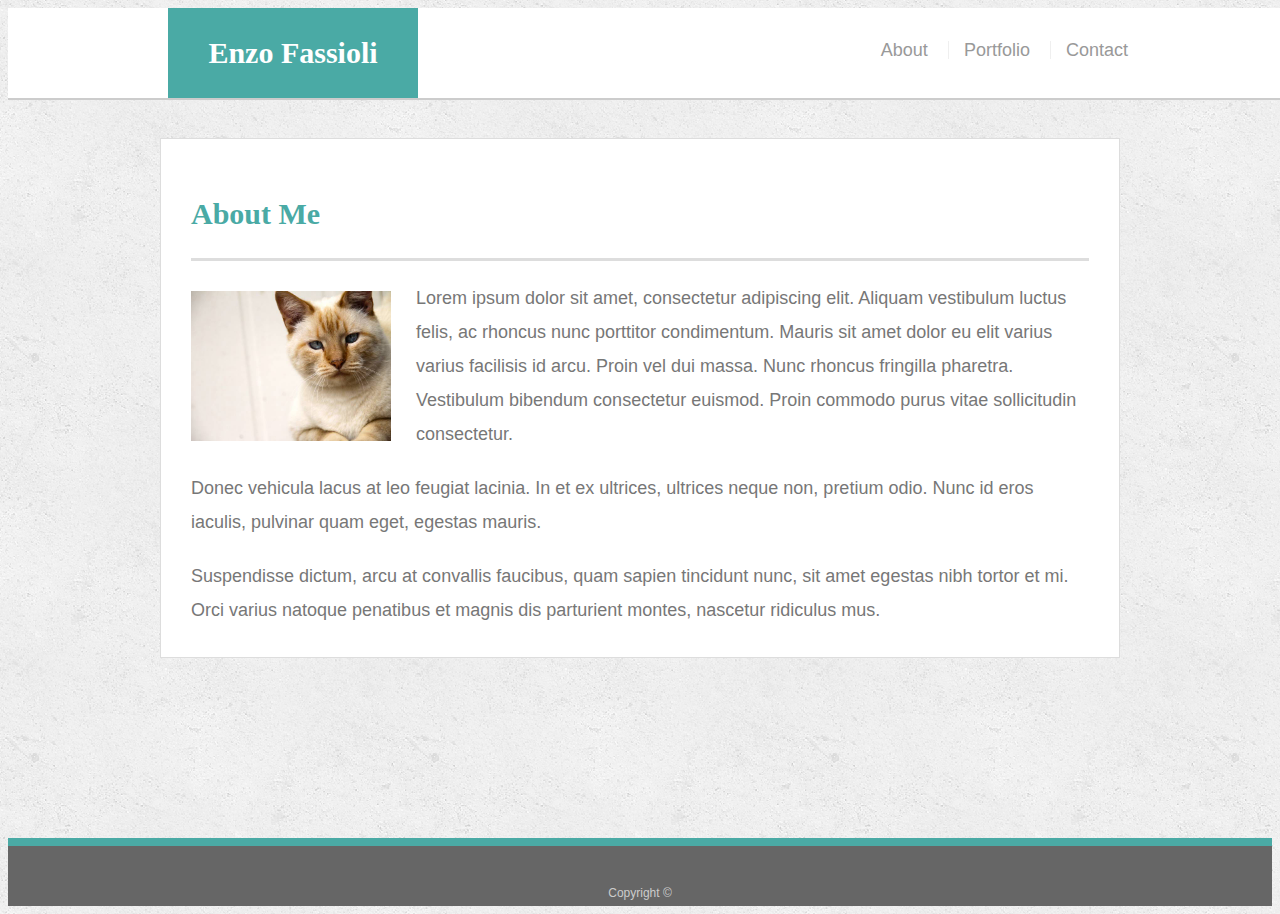
<file: index.html>
<!doctype html>
<html lang="en-us">

<head>
  <meta charset="UTF-8">
  <meta name="viewport" content="width=device-width, initial-scale=1.0">
  <title>About | Enzo</title>
  <link rel="stylesheet" type="text/css" href="assets/css/style.css">
</head>

<body>

  <header id="masthead">
    <div class="container">
      <a href="index.html" id="logo">Enzo Fassioli</a>
      <nav>
        <a href="index.html">About</a>
        <a href="portfolio.html">Portfolio</a>
        <a href="contact.html">Contact</a>
      </nav>
    </div>
  </header>

  <div id="main-container" class="container">
    <section class="main-section">
      <h1>About Me</h1>

      <img src="assets/images/cat.jpg" class="auth-image" alt="Your Name">

      <p>Lorem ipsum dolor sit amet, consectetur adipiscing elit. Aliquam vestibulum luctus felis, ac rhoncus nunc porttitor condimentum. Mauris sit amet dolor eu elit varius varius facilisis id arcu. Proin vel dui massa. Nunc rhoncus fringilla pharetra. Vestibulum bibendum consectetur euismod. Proin commodo purus vitae sollicitudin consectetur.</p>

      <p>Donec vehicula lacus at leo feugiat lacinia. In et ex ultrices, ultrices neque non, pretium odio. Nunc id eros iaculis, pulvinar quam eget, egestas mauris.</p>

      <p>Suspendisse dictum, arcu at convallis faucibus, quam sapien tincidunt nunc, sit amet egestas nibh tortor et mi. Orci varius natoque penatibus et magnis dis parturient montes, nascetur ridiculus mus.</p>

    </section>

  </div>

  <footer>
    <div class="container">
      Copyright &copy; 
    </div>
  </footer>
</body>

</html>
</file>
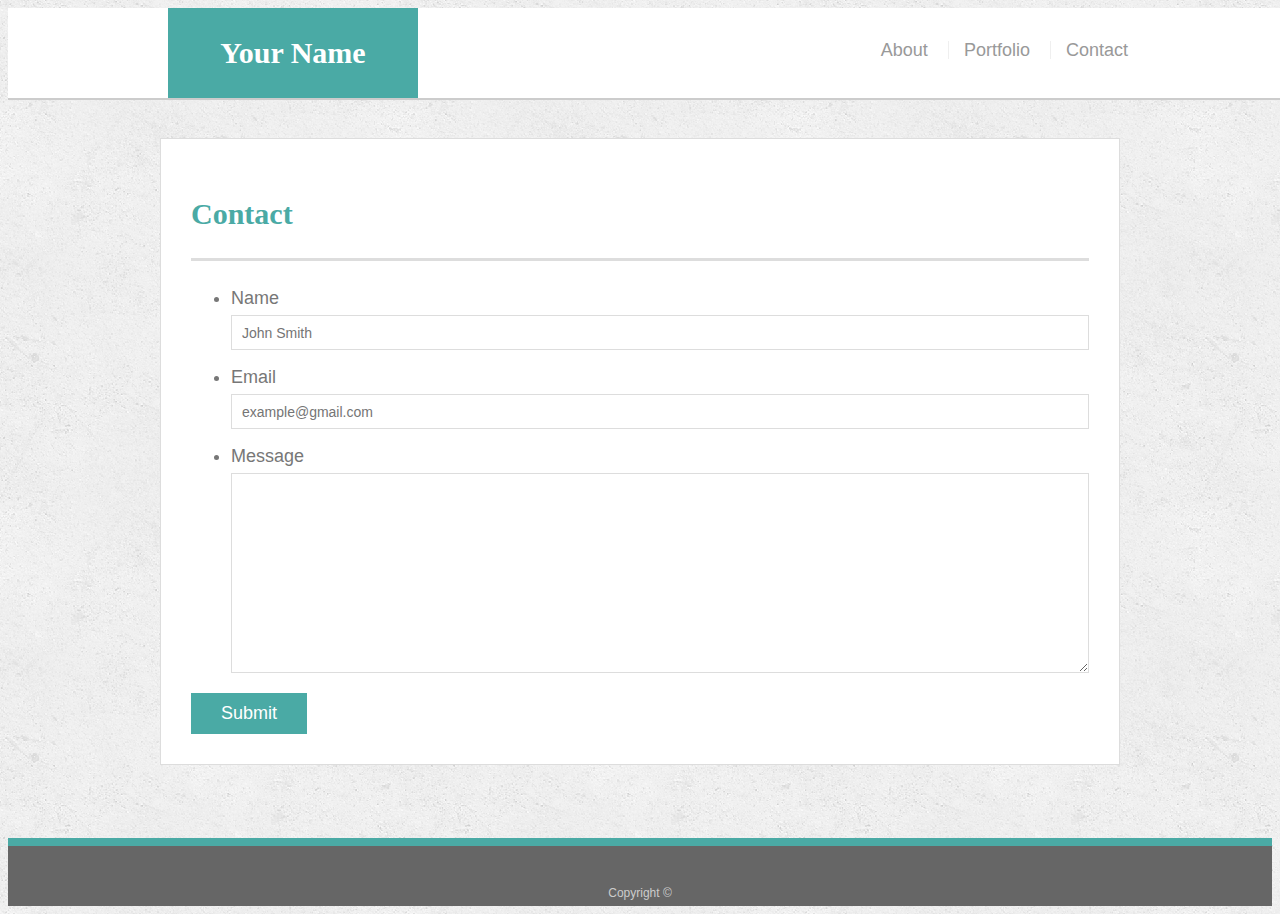
<file: contact.html>
<!doctype html>
<html lang="en-us">

<head>
  <meta charset="UTF-8">
  <title>Contact | Your Name</title>
  <link rel="stylesheet" type="text/css" href="assets/css/style.css">
</head>

<body>

  <header id="masthead">
    <div class="container">
      <a href="index.html" id="logo">Your Name</a>
      <nav>
        <a href="index.html">About</a>
        <a href="portfolio.html">Portfolio</a>
        <a href="contact.html">Contact</a>
      </nav>
    </div>
  </header>

  <div id="main-container" class="container">
    <section class="main-section">
      <h1>Contact</h1>

      <form id="contact-form">
        <ul>
          <li>
            <label for="name">Name</label>
            <input type="text" id="name" name="name" placeholder="John Smith" required="required">
          </li>
          <li>
            <label for="email">Email</label>
            <input type="email" id="email" name="email" placeholder="example@gmail.com" required="required">
          </li>
          <li>
            <label for="message">Message</label>
            <textarea id="message" name="message" required="required"></textarea>
          </li>
        </ul>
        <input type="submit">
      </form>

    </section>

  </div>

  <footer>
    <div class="container">
      Copyright &copy; 
    </div>
  </footer>
</body>

</html>
</file>
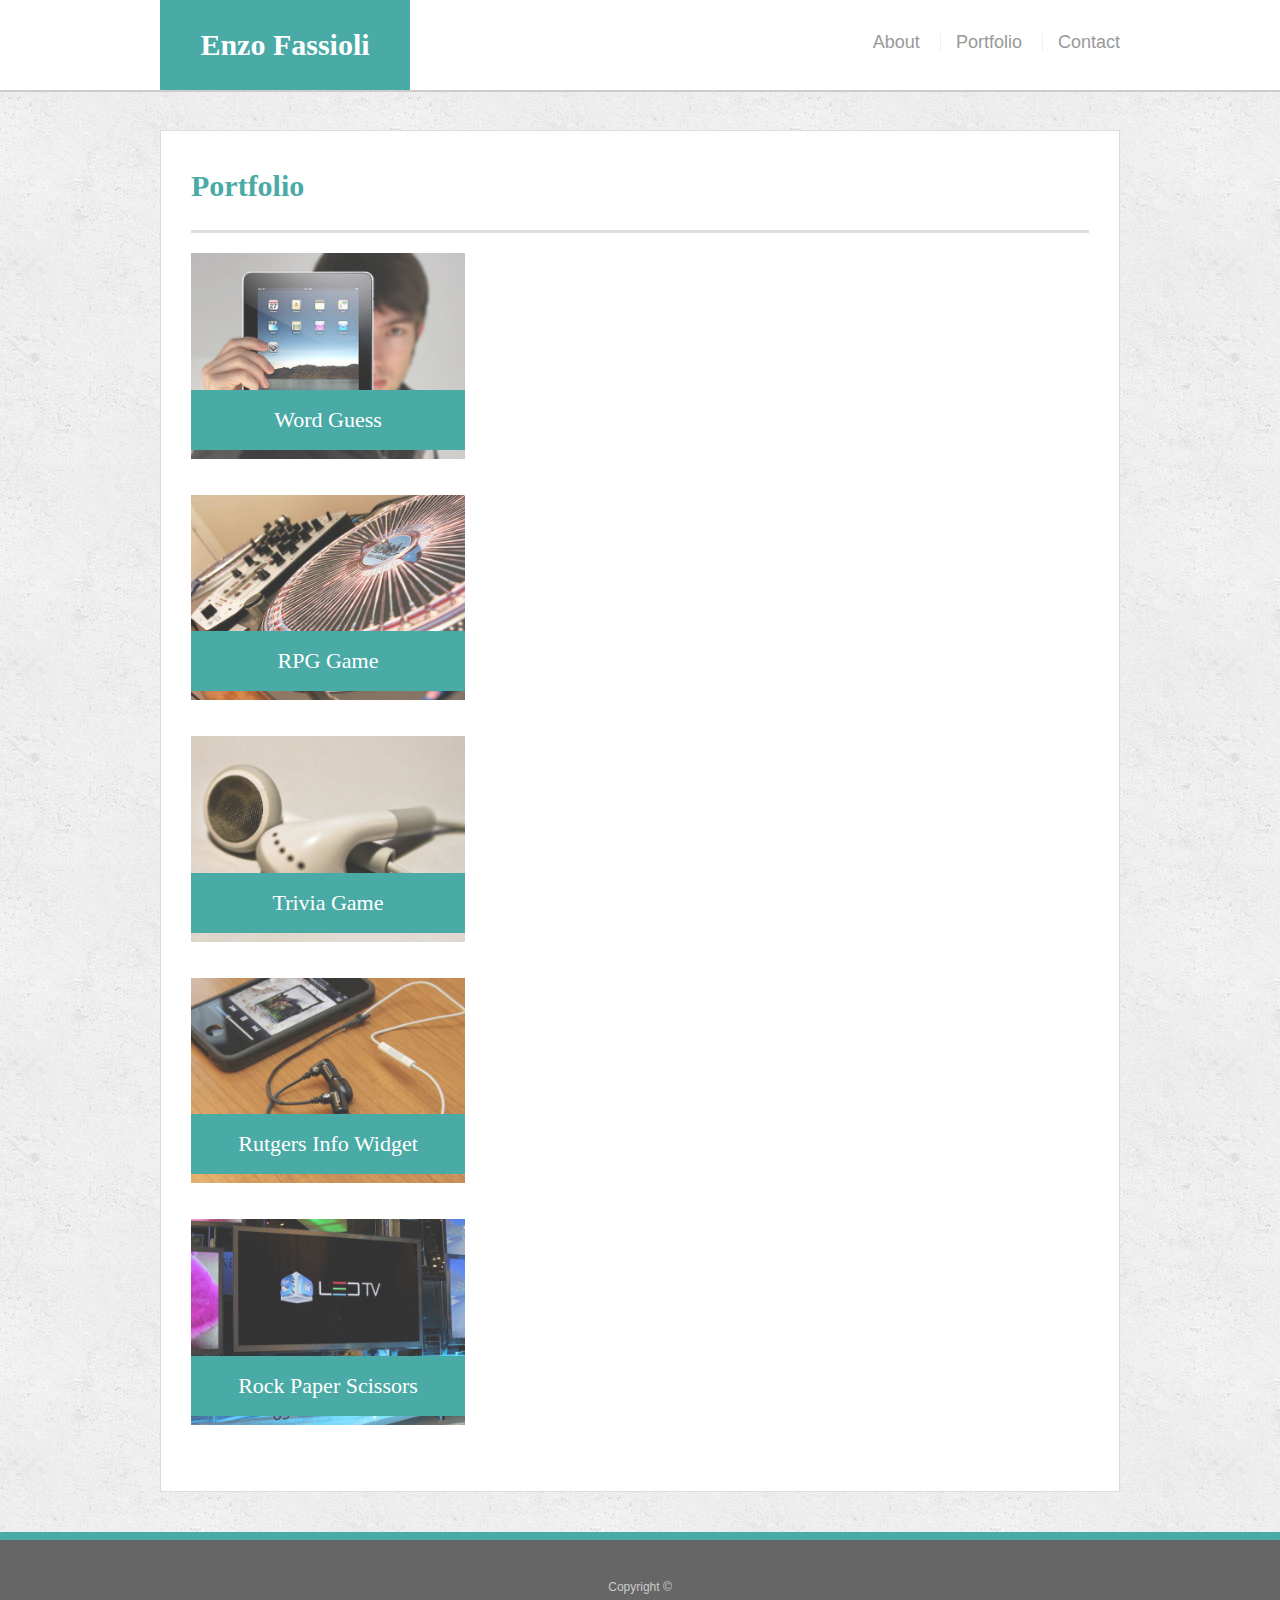
<file: portfolio.html>
<!doctype html>
<html lang="en-us">

<head>
  <meta charset="UTF-8">
  <title>Portfolio | Your Name</title>
  <link rel="stylesheet" href="assets/css/reset.css">
  <link rel="stylesheet" type="text/css" href="assets/css/style.css">
</head>

<body>

  <header id="masthead">
    <div class="container">
      <a href="index.html" id="logo">Enzo Fassioli</a>
      <nav>
        <a href="index.html">About</a>
        <a href="portfolio.html">Portfolio</a>
        <a href="contact.html">Contact</a>
      </nav>
    </div>
  </header>

  <div id="main-container" class="container">
    <section class="main-section">
      <h1>Portfolio</h1>

      <div class="work">
        <img src="assets/images/technics-q-c-640-480-1.jpg" alt="Word Guess">

        <h3>Word Guess</h3>
      </div>
      <div class="work">
        <img src="assets/images/technics-q-c-640-480-2.jpg" alt="RPG Game">

        <h3>RPG Game</h3>
      </div>
      <div class="work">
        <img src="assets/images/technics-q-c-640-480-5.jpg" alt="Trivia Game">

        <h3>Trivia Game</h3>
      </div>
      <div class="work">
        <img src="assets/images/technics-q-c-640-480-7.jpg" alt="Rutgers Info Widget">

        <h3>Rutgers Info Widget</h3>
      </div>
      <div class="work">
        <img src="assets/images/technics-q-c-640-480-9.jpg" alt="Rock Paper Scissors">

        <h3>Rock Paper Scissors</h3>
      </div>

    </section>

  </div>

  <footer>
    <div class="container">
      Copyright &copy;
    </div>
  </footer>
</body>

</html>
</file>
<file: assets/css/style.css>
body {
  font-family: Arial, "Helvetica Neue", Helvetica, sans-serif;
  font-size: 18px;
  line-height: 34px;
  color: #777777;
  background: url("../images/concrete_seamless.png");
}

* {
  box-sizing: border-box;
}

/* general */

.container {
  width: 100%;
  max-width: 960px;
  margin: 0 auto;
  clear: both;
}

h1,
h2,
h3,
p {
  margin-bottom: 20px;
}

p:last-child {
  margin-bottom: 0;
}

h1,
h2,
h3 {
  font-family: Georgia, Times, "Times New Roman", serif;
  font-weight: 700;
  color: #4aaaa5;
}

h1 {
  padding-bottom: 20px;
  font-size: 30px;
  line-height: 49px;
  border-bottom: 3px solid #dddddd;
}

h2,
h3 {
  font-size: 22px;
}

/* header */

#masthead {
  position: fixed;
  z-index: 99;
  width: 100%;
  margin: 0 0 30px;
  overflow: auto;
  color: #ffffff;
  background: #ffffff;
  border-bottom: 2px solid #cccccc;
}

#logo {
  float: left;
  width: 250px;
  height: 90px;
  font-family: Georgia, Times, "Times New Roman", serif;
  font-size: 30px;
  font-weight: 700;
  line-height: 90px;
  color: #ffffff;
  text-align: center;
  text-decoration: none;
  background: #4aaaa5;
}

nav {
  float: right;
  margin-top: 25px;
}

nav a {
  display: inline-block;
  padding-left: 15px;
  margin-left: 15px;
  line-height: 18px;
  color: #999;
  text-decoration: none;
  border-left: 1px solid #efefef;
}

nav a:first-child {
  border-left: 0 none;
}

/* footer */

footer {
  padding: 30px 0;
  clear: both;
  font-size: 12px;
  color: #ffffff;
  color: #cccccc;
  text-align: center;
  background: #666666;
  border-top: 8px solid #4aaaa5;
  height: 50px;
}

h3,
h2 {
  padding-bottom: 20px;
  margin-bottom: 15px;
  line-height: 22px;
  border-bottom: 2px solid #eeeeee;
}

/* main */

#main-container {
  padding-top: 130px;
  min-height: calc(100vh - 70px);
}

.main-section {
  float: left;
  width: 100%;
  max-width: 960px;
  padding: 30px;
  margin: 0 0 40px;
  background: #ffffff;
  border: 1px solid #dddddd;
}

/* portfolio page */

.work {
  position: relative;
  width: 274px;
  margin: 20px 0 25px;
  overflow: auto;
}

.work:nth-child(even) {
  margin-right: 40px;
}

.work img {
  width: 100%;
  border: 0 none;
  opacity: 0.8;
}

.work h3 {
  position: absolute;
  bottom: 20px;
  width: 100%;
  padding: 15px;
  margin-bottom: 0;
  font-weight: 300;
  line-height: 30px;
  color: #ffffff;
  text-align: center;
  background: #4aaaa5;
  border-bottom: 0;
}

.auth-image {
  float: left;
  width: 200px;
  height: auto;
  margin-top: 10px;
  margin-right: 25px;
}

/* contact page */

#contact-form ul {
  margin-bottom: 20px;
}

#contact-form li {
  margin-bottom: 10px;
}

label,
input[type="text"],
input[type="email"],
textarea {
  display: block;
  width: 100%;
}

input[type="text"],
input[type="email"],
textarea {
  height: 35px;
  padding: 0 10px;
  font-size: 14px;
  border: 1px solid #dddddd;
}

textarea {
  height: 200px;
}

input[type="submit"] {
  padding: 10px 30px;
  font-size: 18px;
  color: #ffffff;
  cursor: pointer;
  background: #4aaaa5;
  border: 0 none;
}

/* Viewport style for responsiveness */

/* @media screen and (max-width: 640px){
  #masthead {
    position: static;
  }

  #logo {
    width: 100%;
  }
  nav {
    width:  100%
    margin-right: 190px; 
    text-align: center;
    
  }

  #main-container {
    padding-top: 0px;
  }
  .auth-image {
    width: 100%;
    height: auto;
    margin-top: 10px;
    margin-right: 25px;
  }
} */

/* test */

/* 980 px screen */
@media screen and (max-width: 980px) {
  .container {
    padding: 0 20px;
    max-width: 760px;
  }

  .main-container {
    padding-top: 130px;
  }

  .main-section {
    max-width: 980px;
  }
  .work {
    width: 100%;
  }
  /* .author-image {
    width: 100%;
    margin-bottom: 20px;
  } */
}
/* 768 px screen */
@media screen and (max-width: 768px) {
  .main-section {
    max-width: 100%;
  }

  .main-container {
    overflow: auto;
  }

  .auth-image {
    width: 50%;
    height: auto;
    margin-top: 10px;
    margin-right: 25px;
  }
  .work {
    width: 47%;
    margin-bottom: 10px;
    float: left;
  }

  .work:nth-child(even) {
    float: right;
  }

  .author-image {
    width: 50%;
  }
}
@media screen and (max-width: 640px) {
  #masthead {
    position: static;
    margin-bottom: 20px;
  }

  header.container {
    padding: 0;
  }
  #logo {
    width: 100%;
  }

  nav {
    width: 100%;
    text-align: center;
    margin: 15px 0;
  }

  nav a {
    width: 30%;
    padding-left: 0;
    margin-left: 0;
  }

  #main-container {
    padding-top: 0;
  }
  .auth-image {
    width: 100%;
    height: auto;
    margin-top: 10px;
    margin-right: 25px;
  }
  .work {
    width: 100%;
    /* max-width: 550px; */
    display: block;
    /* margin-left: auto;
      margin-right: auto; */
  }

  .container {
    max-width: 600px;
  }
}
</file>
